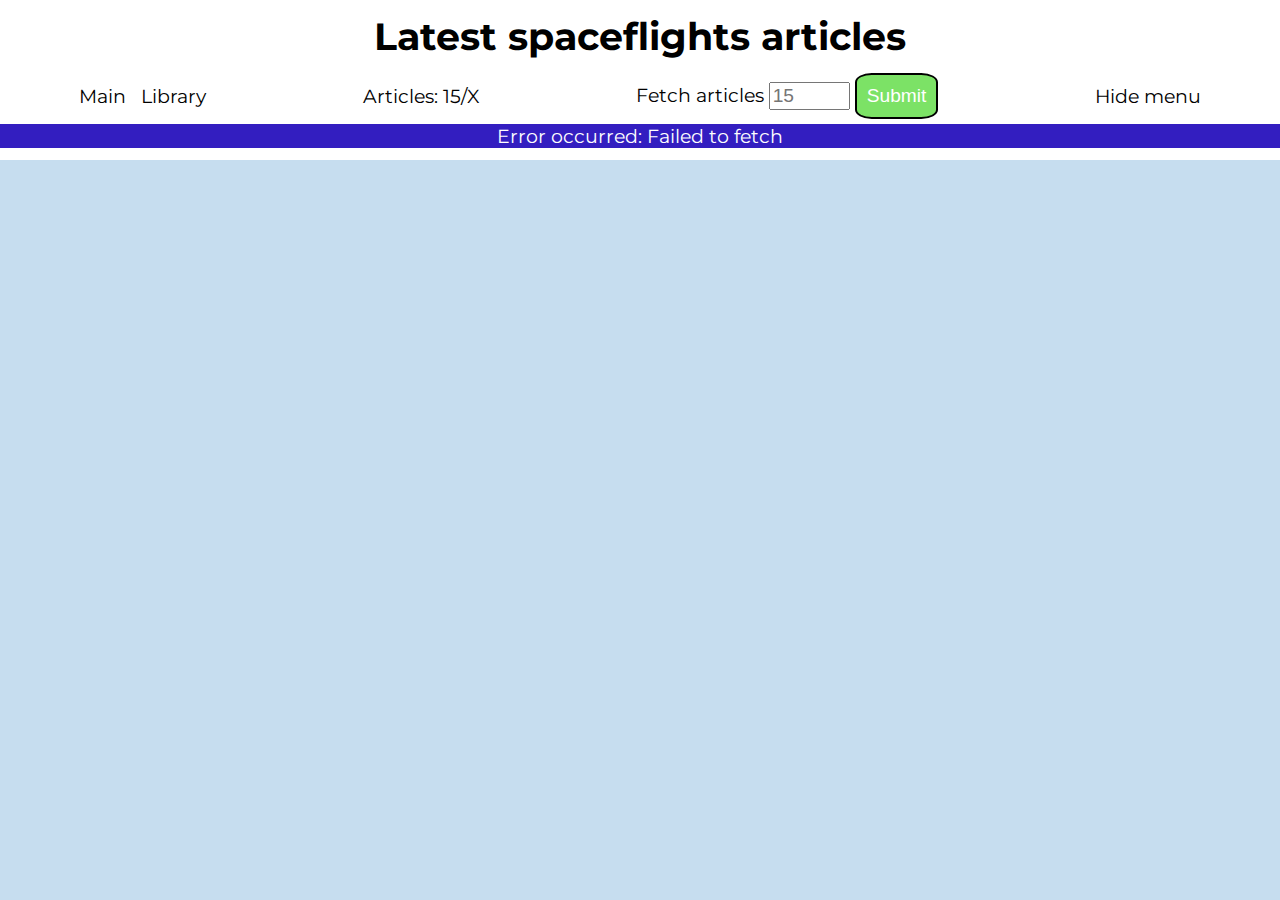
<file: index.html>
<!DOCTYPE html>
<html lang="en">
  <head>
    <meta charset="UTF-8" />
    <meta http-equiv="X-UA-Compatible" content="IE=edge" />
    <meta name="viewport" content="width=device-width, initial-scale=1.0" />
    <title>Read latest spaceflights articles. Main page.</title>

    <link rel="stylesheet" href="css/body.css" />
    <link rel="stylesheet" href="css/header.css" />
    <link rel="stylesheet" href="css/main.css" />

    <link rel="preconnect" href="https://fonts.googleapis.com" />
    <link rel="preconnect" href="https://fonts.gstatic.com" crossorigin />
    <link
      href="https://fonts.googleapis.com/css2?family=Montserrat:ital@0;1&display=swap"
      rel="stylesheet"
    />

    <script
      defer
      type="module"
      src="scripts/renderArticlesAndCounterPlusInfiniteScrolling.js"
    ></script>
    <script
      defer
      type="module"
      src="scripts/saveAndDeleteArticleFromLibraryShowHideMenu.js"
    ></script>
  </head>
  <body>
    <header class="header">
      <h1 class="header-h1">Latest spaceflights articles</h1>

      <nav class="header-nav">
        <menu class="header-nav-menu">
          <a class="header-nav-menu-a" href="index.html">Main</a>
          <a class="header-nav-menu-a" href="pages/library.html">Library</a>
        </menu>

        <p class="header-nav-p">
          Articles:
          <span class="header-nav-p-span">0</span>/<span
            class="header-nav-p-span"
            >X</span
          >
        </p>

        <form class="header-nav-form" action="">
          <label for="limit-fetched-articles">Fetch articles</label>
          <input
            class="header-nav-form-input"
            id="limit-fetched-articles"
            min="5"
            max="100"
            placeholder="15"
            required
            type="number"
          />
          <button class="header-nav-form-button">Submit</button>
        </form>

        <div class="header-nav-div">Hide menu</div>
      </nav>

      <div class="header-div">
        <!-- It is invisible in screen width bigger than 768px -->Show menu
      </div>
      <!-- Here I will show text information for user, examples: 
        You deleted article from library, You added article to library etc.
     -->
    </header>

    <main class="main">
      <ul class="main-ul">
        <!-- Here I will put X fetched articles. -->
      </ul>
    </main>
  </body>
</html>
</file>
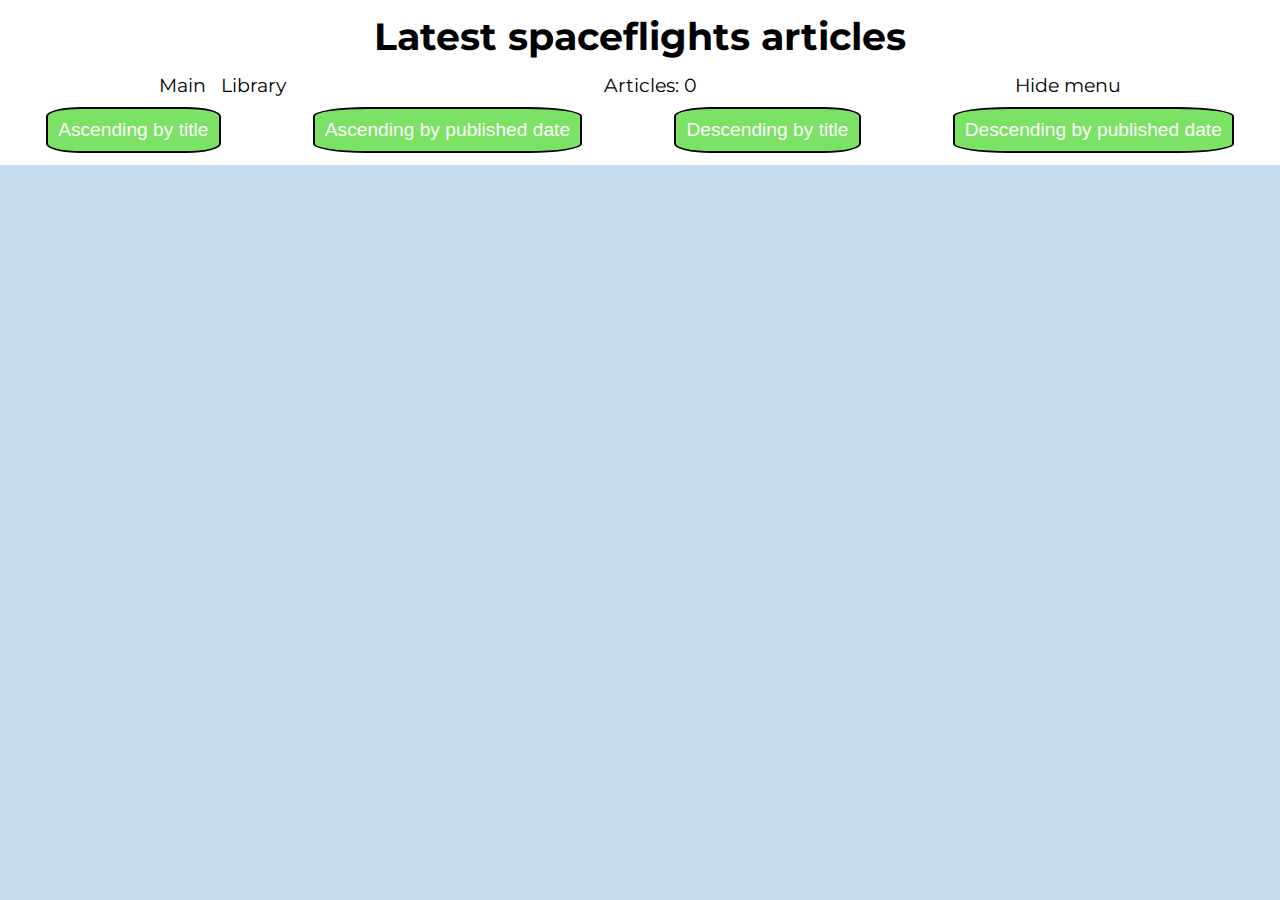
<file: pages/library.html>
<!DOCTYPE html>
<html lang="en">
  <head>
    <meta charset="UTF-8" />
    <meta http-equiv="X-UA-Compatible" content="IE=edge" />
    <meta name="viewport" content="width=device-width, initial-scale=1.0" />
    <title>Read latest spaceflights articles. Library.</title>

    <link rel="stylesheet" href="../css/body.css" />
    <link rel="stylesheet" href="../css/header.css" />
    <link rel="stylesheet" href="../css/main.css" />

    <link rel="preconnect" href="https://fonts.googleapis.com" />
    <link rel="preconnect" href="https://fonts.gstatic.com" crossorigin />
    <link
      href="https://fonts.googleapis.com/css2?family=Montserrat:ital@0;1&display=swap"
      rel="stylesheet"
    />

    <script
      defer
      type="module"
      src="../scripts/libraryPageAllFeatures.js"
    ></script>
  </head>
  <body>
    <header class="header">
      <h1 class="header-h1">Latest spaceflights articles</h1>

      <nav class="header-nav">
        <menu class="header-nav-menu">
          <a class="header-nav-menu-a" href="../index.html">Main</a>
          <a class="header-nav-menu-a" href="../pages/library.html">Library</a>
        </menu>

        <p class="header-nav-p">
          Articles:
          <span class="header-nav-p-span">0</span>
        </p>
        <div class="header-nav-div">Hide menu</div>
      </nav>

      <menu class="header-menu">
        <button class="header-menu-button">Ascending by title</button>
        <button class="header-menu-button">Ascending by published date</button>
        <button class="header-menu-button">Descending by title</button>
        <button class="header-menu-button">Descending by published date</button>
      </menu>

      <div class="header-div">
        <!-- It is invisible in screen width bigger than 768px -->Show menu
      </div>
      <!-- Here I will show text information for user, examples: 
        You deleted article from library, You added article to library etc.
     -->
    </header>

    <main class="main">
      <ul class="main-ul">
        <!-- Here I will put X fetched articles. -->
      </ul>
    </main>
  </body>
</html>
</file>
<file: css/body.css>
body{
    background-color: rgba(191, 217, 237, 0.886);
    font-family: 'Montserrat', sans-serif;
    font-size: 1.2rem;
    margin: 0;
}
</file>
<file: css/header.css>
/*  How I named CSS classes, explanation using this example:
class='header-nav-form-button'
button is a child of form, which is a child of nav which is a child of header 
The above pattern is used for every class name    */
 
/* Selectors are ordered alphabetically */
/* Properties inside selector are ordered alphabetically*/
.header{
    background-color: white;
    padding: 1% 0px;
    position: sticky; 
    top: 0px;
}
.header-aside{
    background-color: rgb(51, 30, 192);
    color: white;
    margin-top: 5px;
    text-align: center;
}
.header-div{
    display: none;
    text-align: center;
}
.header-div:hover, .header-nav-div:hover{
    color:blue;
    cursor: pointer;
}
.header-h1{
    margin: 0;
    padding-bottom: 1%;
    text-align: center;
}
.header-menu{
    padding: 0;
    margin: 10px 0 0 0;
}
.header-menu, .header-nav{   
    align-items: center;
    display: flex;
    flex-direction: row;
    flex-wrap: wrap;
    justify-content: space-around;
}
.header-nav-div{
    text-align: center;
}
.header-nav-form-button, .header-menu-button{
    background-color: rgba(118, 225, 94, 0.952);
    border: 2px solid black;
    border-radius:20%;
    color: white;
    font-size: 1.2rem;
    padding: 10px;
}
.header-nav-form-button:hover, .header-menu-button:hover{
    color: green;
    cursor: pointer;
}
.header-nav-form-button, .header-nav-form-input{
    font-size: 1.2rem;
}
.header-nav-menu{
    margin: 0;
    padding: 0;
}
.header-nav-menu-a{
    color: inherit;
    text-decoration: none;   
}
.header-nav-menu-a:hover{
    color:blueviolet;
    cursor: pointer;
}
.header-nav-menu-a:nth-of-type(1){
    padding-right: 10px;  
}
.header-nav-p{
    margin: 0;
}
/* *********************************************************************************************** */
@media (max-width: 912px){
    .header-menu-button{
        margin-top: 5px;
    }
}
@media (max-width: 768px){
    .header-div{
        display:block;
    }
    .header-menu{
        display:none;
    }
    .header-nav{   
        display:none;
        flex-direction: column;
    }
    .header-nav-form, .header-nav-p{
        margin-top: 10px;
    }
}
</file>
<file: css/main.css>
/*  How I named CSS classes, explanation using this example:
class='header-nav-form-button'
button is a child of form, which is a child of nav which is a child of header 
The above pattern is used for every class name    */
 
/* Selectors are ordered alphabetically */
/* Properties inside selector are ordered alphabetically*/
/* *********************************************************************************************** */
.main{
    margin: 0px 1vw 1vh 1vw;  
}
.main-ul{
    display: flex;
    flex-wrap: wrap;
    justify-content: space-between;
    margin: 0;
    padding: 0;
}
.main-ul-article{
    background-color: aliceblue;
    border: 1px solid rgb(100, 98, 98);
    border-radius: 4%;
    display:flex;
    flex-direction: column;
    justify-content: space-between;
    margin-top: 1%;
    padding: 1%;
    width: 30.5%;
}
.main-ul-article-div-h2{
    font-size: 1.3rem;
    margin: 0;
}
.main-ul-article-div-p{
    display: flex;
    justify-content: space-between;
    margin: 0 0 1% 0;
}
.main-ul-article-menu{
    margin-bottom: 0px;
    padding: 0;
}
.main-ul-article-menu-a{
    text-decoration: none;
}
.main-ul-article-menu-a-button{
    background-color: rgba(119, 175, 236, 0.952);
}
.main-ul-article-menu-a-button, .main-ul-article-menu-button{  
    border: 2px solid black;
    border-radius:10%;
    color: white;
    font-size: 1.2rem;
    padding: 2%;
}
.main-ul-article-menu-a-button:hover, .main-ul-article-menu-button:hover{  
   color:blue;
   cursor: pointer
}
.main-ul-article-menu-button{
    background-color: rgba(47, 120, 198, 0.952);
}

/* *********************************************************************************************** */
@media (max-width: 1200px){
    .main-ul-article{
        margin-top: 2%;
        width: 47%;
    }
}
/* *********************************************************************************************** */
@media (max-width: 768px){
    .main-ul{
        justify-content: center;
    }
    .main-ul-article{
        width: 95%;
    }
}
</file>
